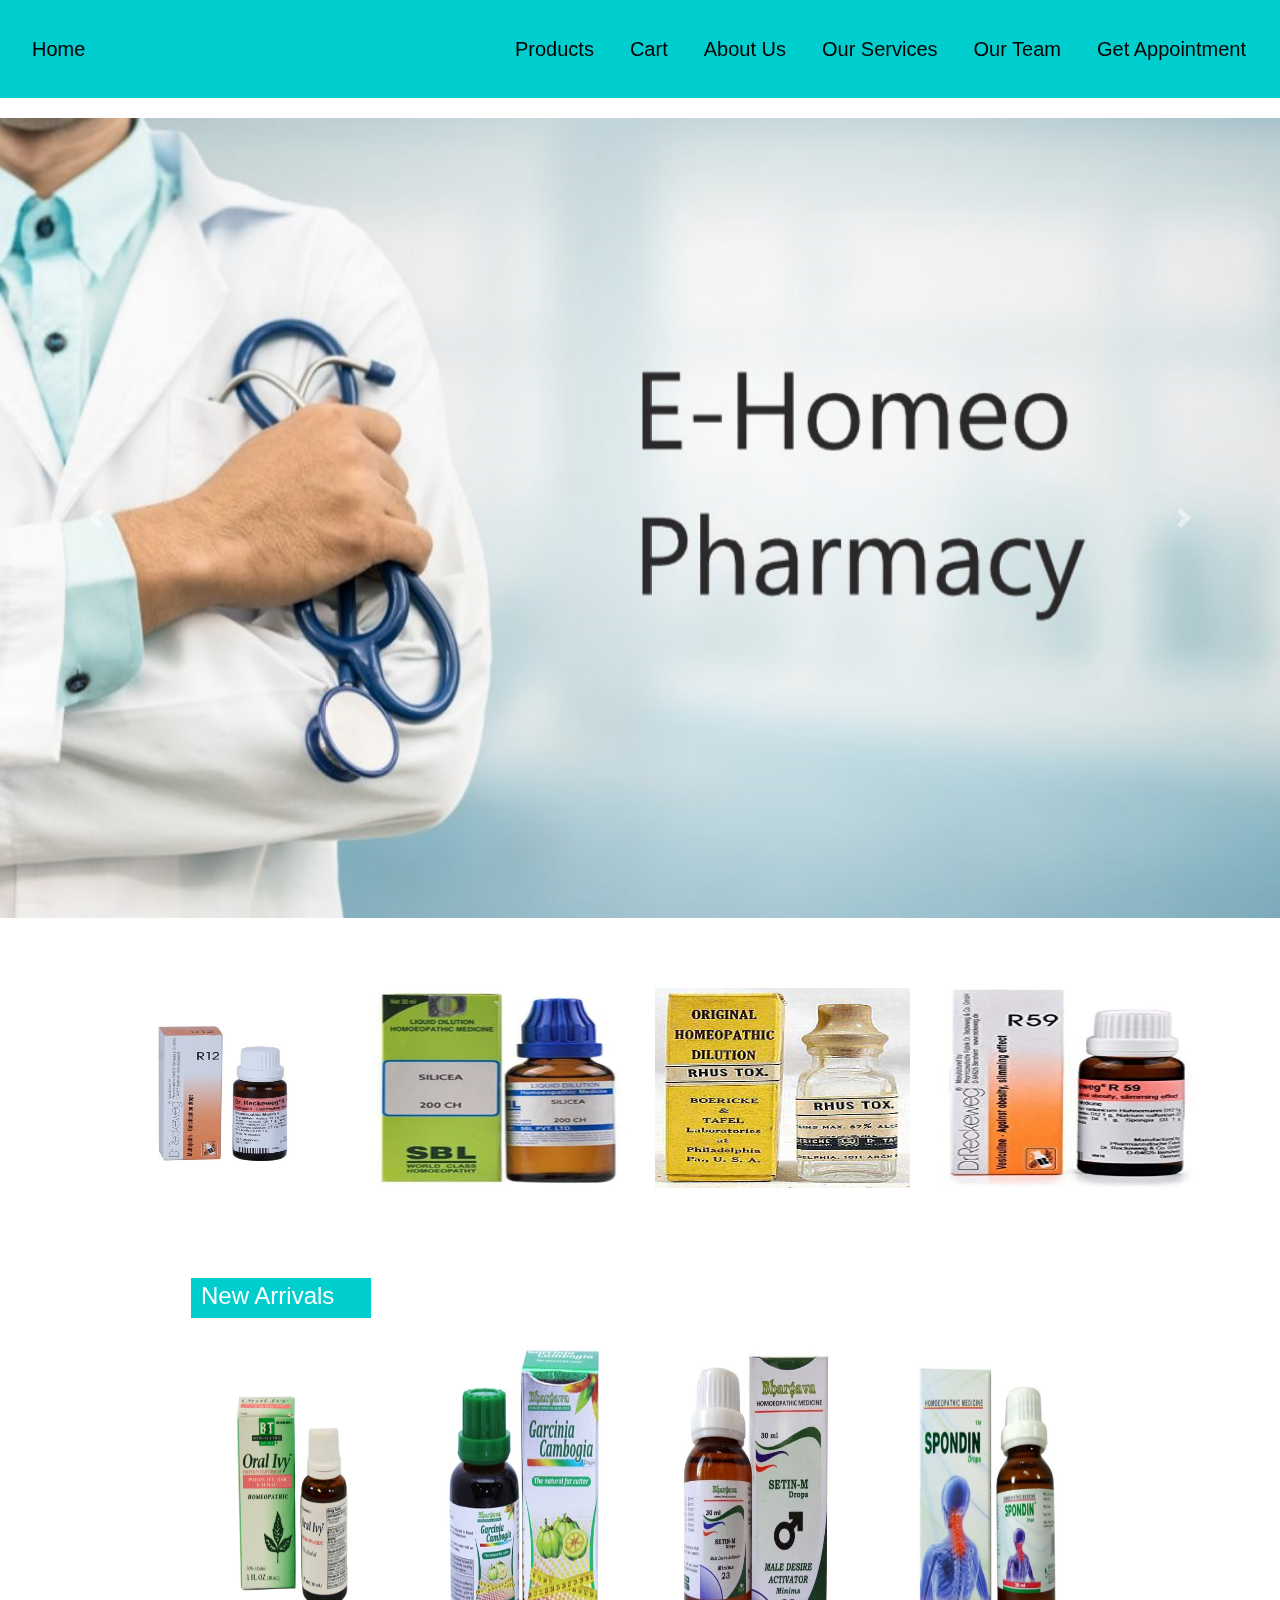
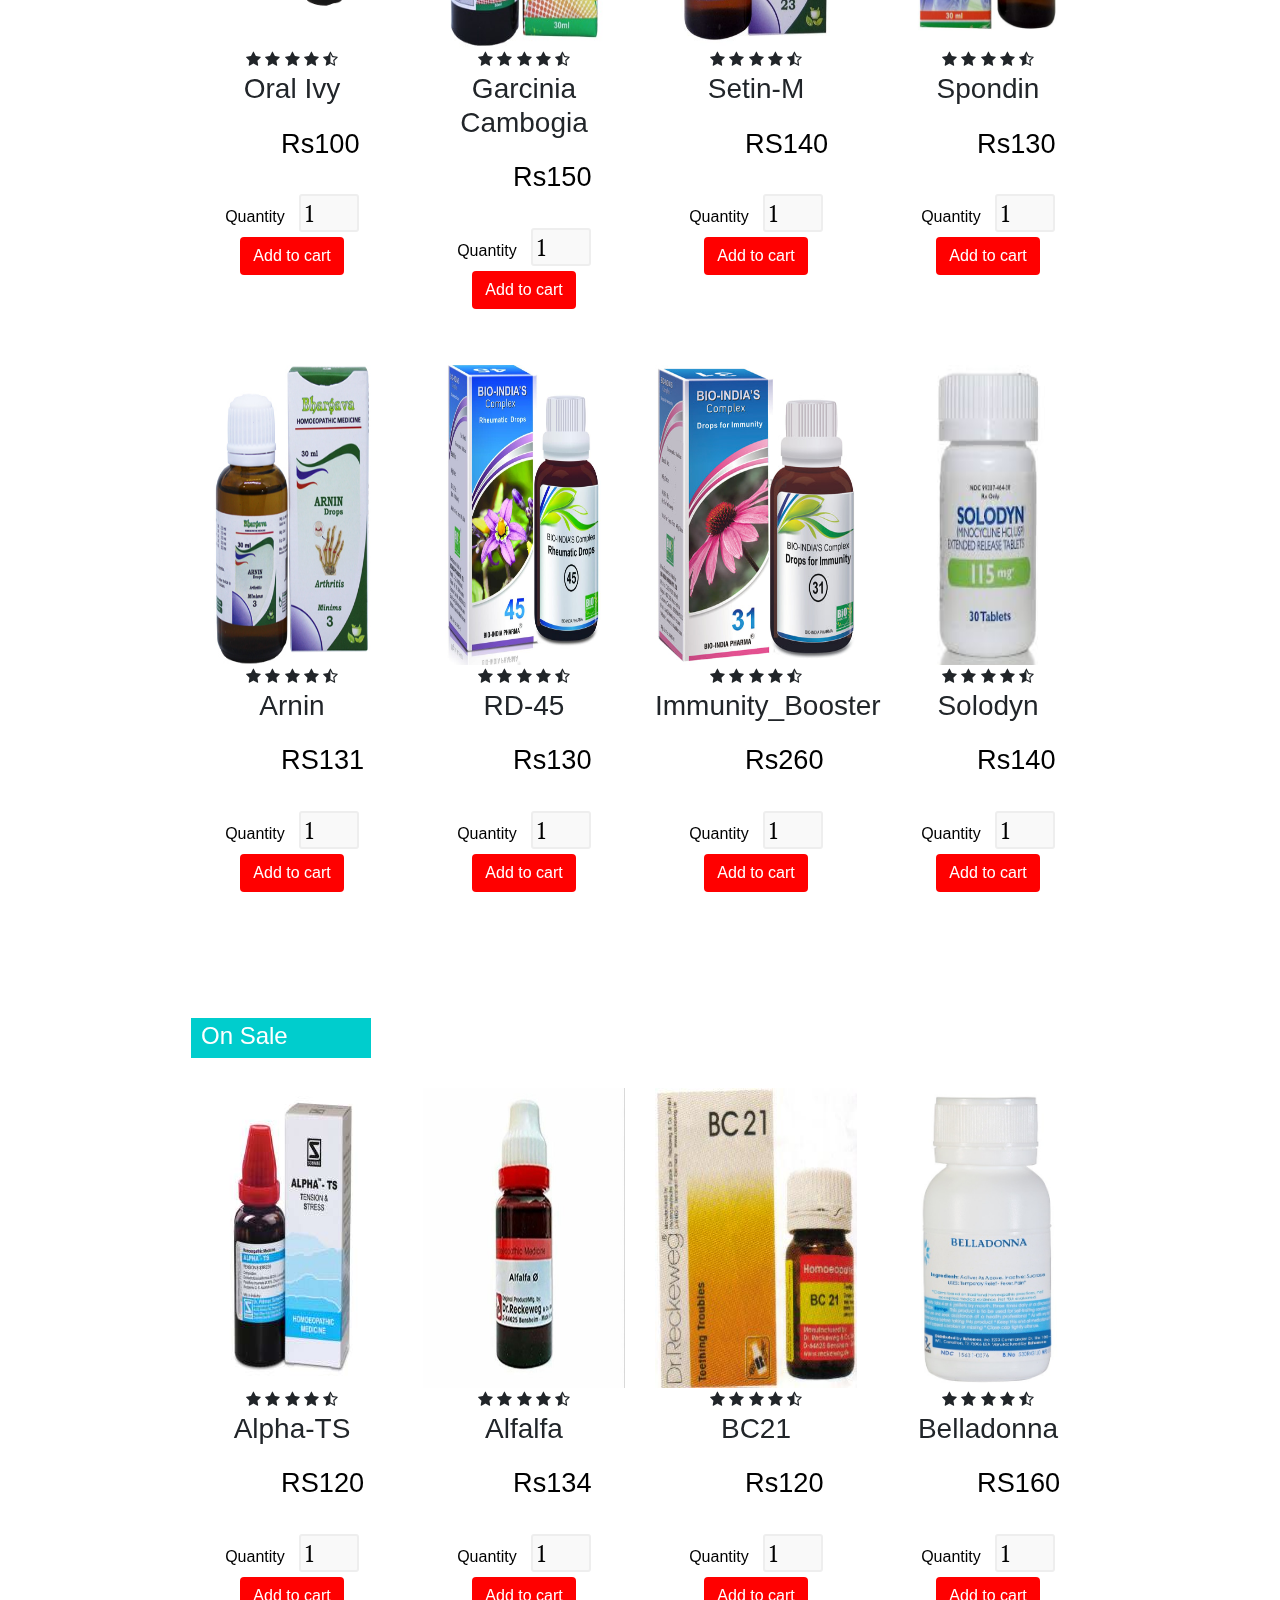
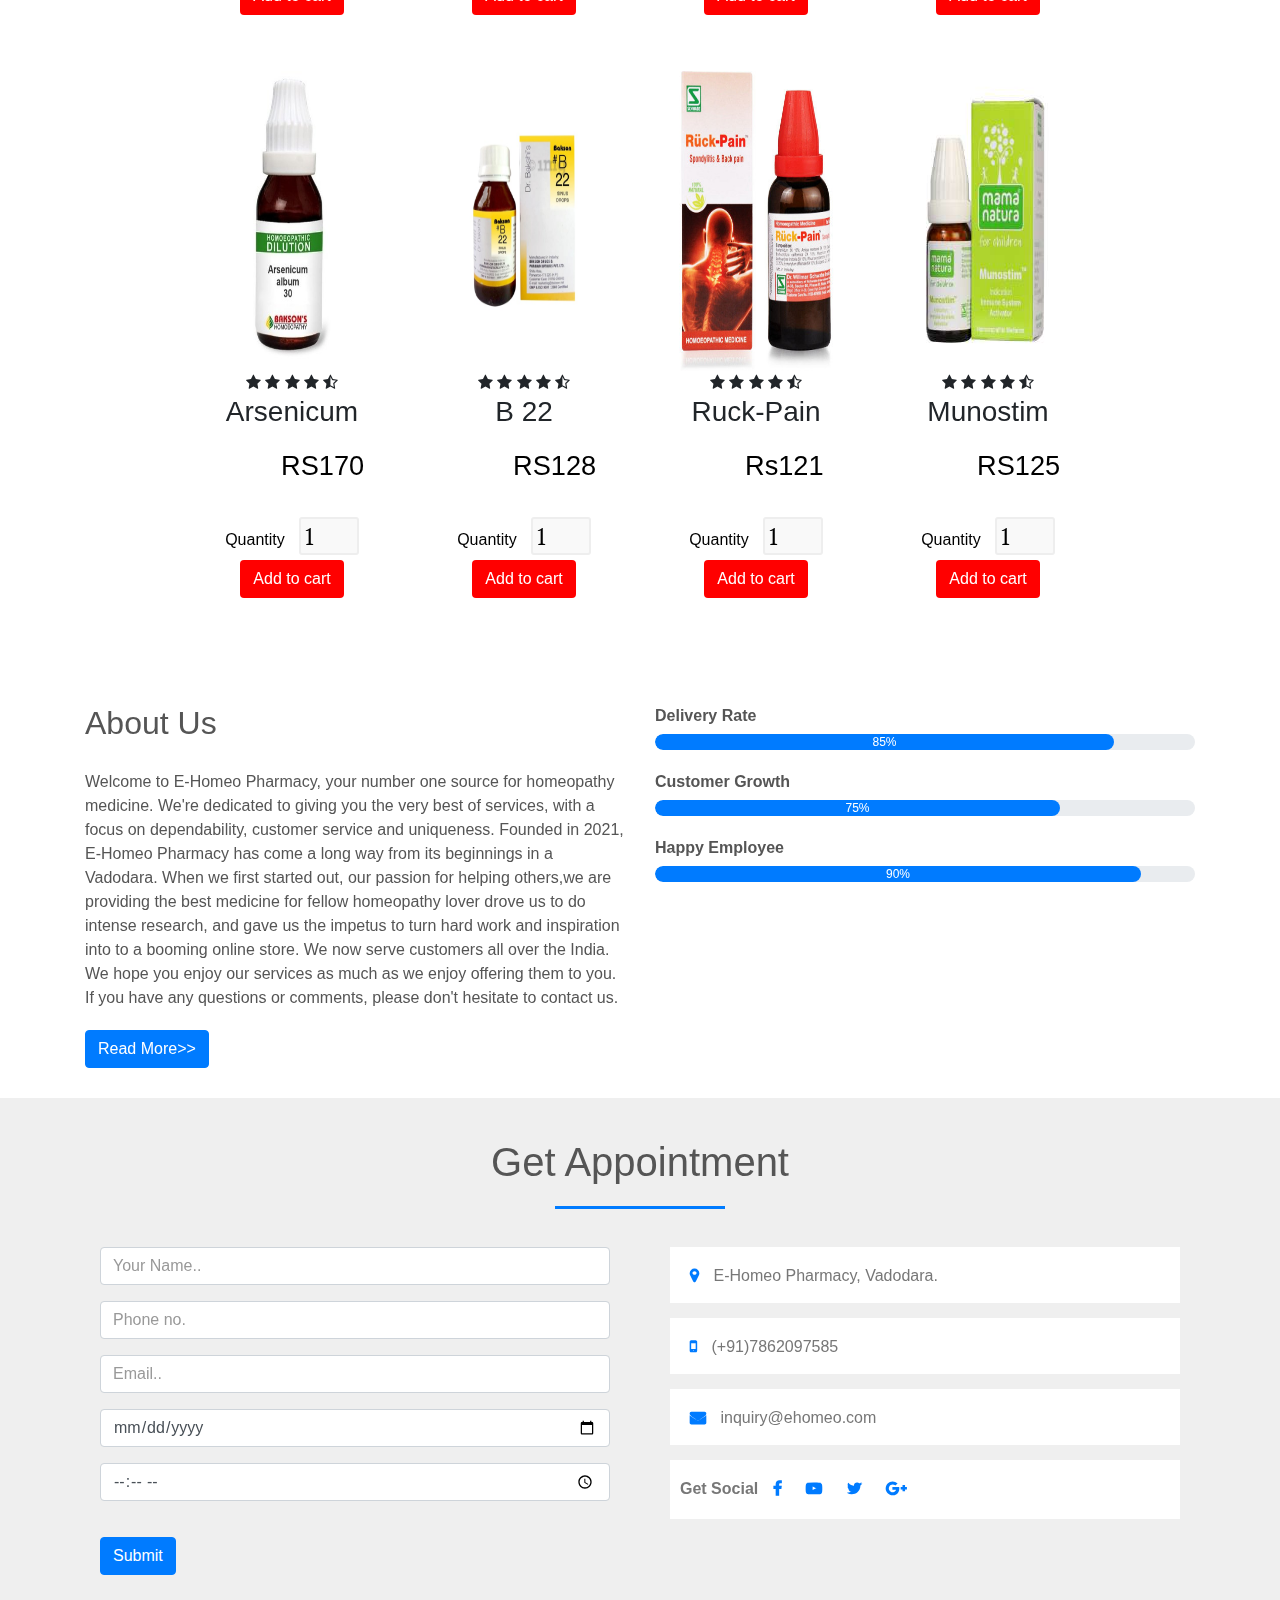
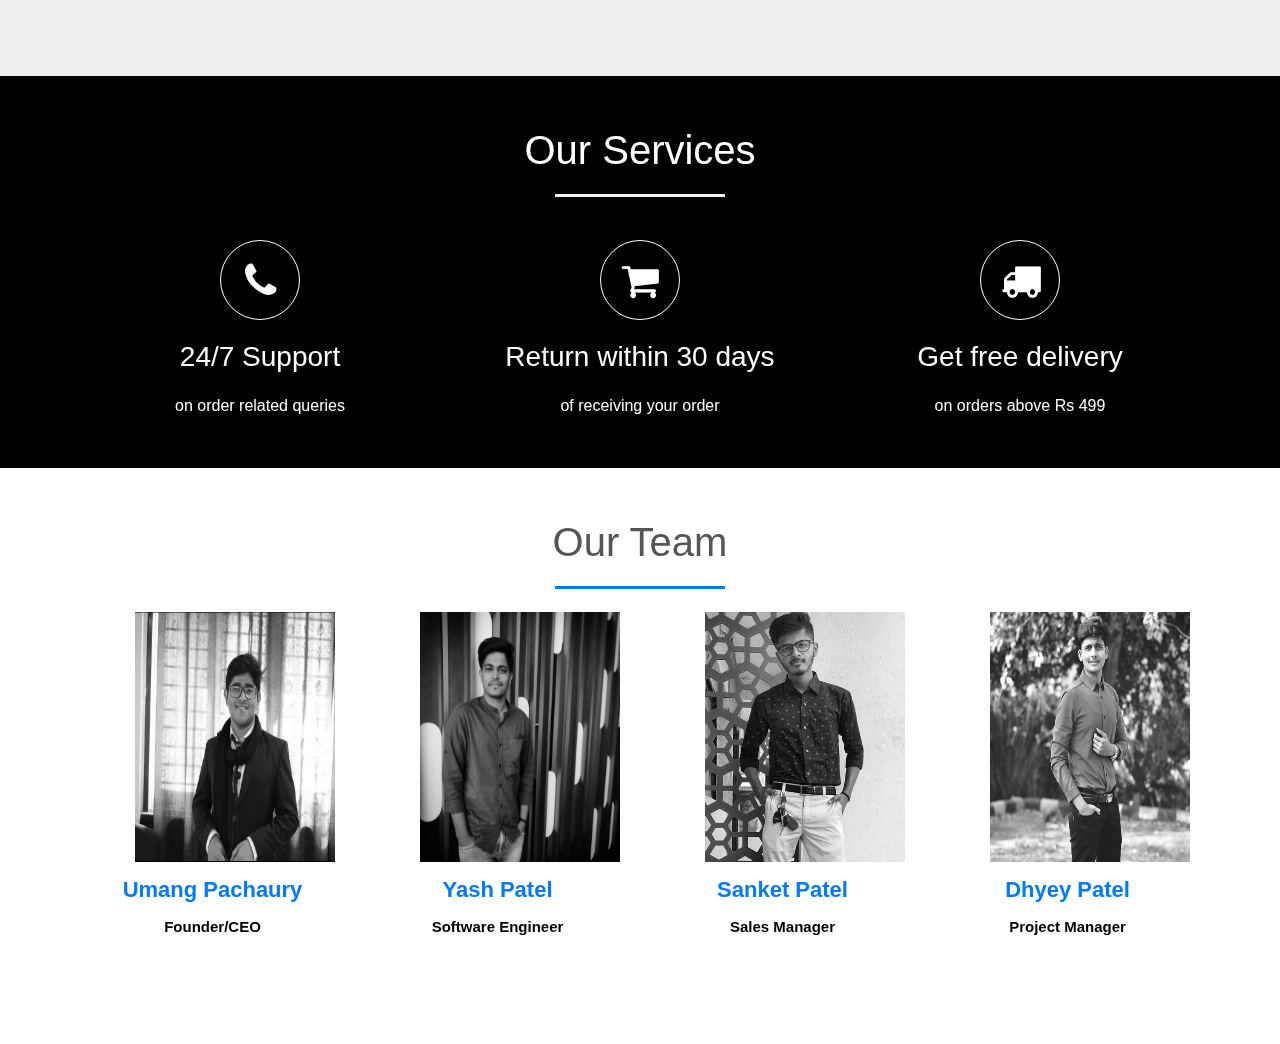
<file: hack/index.html>
<html>
<head>
<title>Online Store</title>
<meta charset="utf-8" />
<meta name="viewpoint" content="width=device-width,initial-scal=1.0">
<meta http-equip="X-UA-compatible" content="ie=edge">
<link rel="stylesheet" href="style.css" media="screen" type="text/css" />
<link rel="stylesheet" href="https://stackpath.bootstrapcdn.com/bootstrap/4.4.1/css/bootstrap.min.css">
<link rel="stylesheet" href="https://stackpath.bootstrapcdn.com/font-awesome/4.7.0/css/font-awesome.min.css">
<script type="text/javascript" src="http://ajax.googleapis.com/ajax/libs/jquery/2.0.3/jquery.min.js"></script>
<script type="text/javascript" src="jquery.store.js"></script>
<script src="https://stackpath.bootstrapcdn.com/bootstrap/4.4.1/js/bootstrap.min.js"></script>
</head>

<body>

<section id="nav-bar">
		<nav class="navbar navbar-expand-lg navbar-light">
  		
  		<button class="navbar-toggler" type="button" data-toggle="collapse" data-target="#navbarNav" aria-controls="navbarNav" aria-expanded="false" aria-label="Toggle navigation">
    			<span class="navbar-toggler-icon"></span>
  		</button>
  		<div class="topnav">
  		<a style="color:black;" class="active" href="#home">Home</a>
		</div> 
  		<div class="collapse navbar-collapse" id="navbarNav">
  		
    		<ul class="navbar-nav ml-auto">
    		 
    		 <li class="nav-item">
        		<a style="color:black;" class="nav-link" href="#featured-categories">Products</a>
      		</li>
      		<li class="nav-item">
        		<a style="color:black;" class="nav-link" href="#masthread">Cart</a>
			
      		</li>
      		
      		
      		<li class="nav-item">
        		<a style="color:black;" class="nav-link" href="#about">About Us</a>
      		</li>
      		
      		<li class="nav-item">
        		<a style="color:black;" class="nav-link" href="#services">Our Services</a>
      		</li>
      		
      		<li class="nav-item">
        		<a style="color:black;" class="nav-link" href="#team" tabindex="-1" aria-disabled="true">Our Team</a>
      		</li>
      		<li class="nav-item">
        		<a style="color:black;" class="nav-link" href="#contact">Get Appointment</a>
      		</li>
      		
      		
    		</ul>
  		</div>
		</nav>


	<div class="slider">
		<div id="carouselExampleInterval" class="carousel slide" data-ride="carousel">
  <div class="carousel-inner">
    <div class="carousel-item active" data-interval="10000">
      <img src="images/home.jpg" class="d-block w-100" alt="..." style="width:auto;height:800px;">
    </div>
    <div class="carousel-item" data-interval="2000">
      <img src="images/home4.jpeg" class="d-block w-100" alt="..." style="width:auto;height:800px;">
    </div>
    <div class="carousel-item">
      <img src="images/home3.webp" class="d-block w-100" alt="..." style="width:auto;height:800px;">
    </div>
  </div>
  <a class="carousel-control-prev" href="#carouselExampleInterval" role="button" data-slide="prev">
    <span class="carousel-control-prev-icon" aria-hidden="true"></span>
    <span class="sr-only">Previous</span>
  </a>
  <a class="carousel-control-next" href="#carouselExampleInterval" role="button" data-slide="next">
    <span class="carousel-control-next-icon" aria-hidden="true"></span>
    <span class="sr-only">Next</span>
  </a>
</div>
	</div>
		




	<!------Featured Categories----->
	<section class="featured-categories">
		<div class="container">
				<div class="row">
				<div class="col-md-3">
				<img src="images/r12.jpg">
				</div>
				<div class="col-md-3">
				<img src="images/r13.jpg">
				</div>
				<div class="col-md-3">
				<img src="images/r16.jpg">
				</div>
				<div class="col-md-3">
				<img src="images/r15.jpg">
				</div>
				
			
			</div>
		
		</div>
	</section>
	
	
<section class="new-arrivals">
<div id="site">
	<div class="container">
		<div class="title-box">
		<h2>New Arrivals</h2>
		</div>
		<div class="row">
			<div class="col-md-3">
			<div class="product-top">
				<img src="images/n1.jpeg">
				<div class="overlay-right">
					<button type="button" class="btn btn-secondary" title="Quick Shop">
					<i class="fa fa-eye"></i>
					</button>
					
					<button type="button" class="btn btn-secondary" title="Add to Wishlist">
					<i class="fa fa-heart-o"></i>
					</button>
					
					<button type="button" class="btn btn-secondary" title="Add to Cart">
					<i class="fa fa-shopping-cart"></i>
					</button>
				</div>
			</div>
			
			
			<div class="product-bottom text-center">
			<i class="fa fa-star"></i>
			<i class="fa fa-star"></i>
			<i class="fa fa-star"></i>
			<i class="fa fa-star"></i>
			<i class="fa fa-star-half-o"></i>
			<h3>Oral Ivy</h3>
			<div class="product-description" data-name="Medicine" data-price="100">
				
				<p class="product-price">Rs100</p>
				<form class="add-to-cart" action="cart.html" method="post">
							<div>
								<label for="qty-2">Quantity</label>
								<input type="text" name="qty-2" id="qty-2" class="qty" value="1" />
							</div>
							<p><input type="submit" value="Add to cart" class="btn" /></p>
						</form>
						
			</div>
			</div>
			</div>

			
			<div class="col-md-3">
			<div class="product-top">
				<img src="images/n2.jpg">
				<div class="overlay-right">
					<button type="button" class="btn btn-secondary" title="Quick Shop">
					<i class="fa fa-eye"></i>
					</button>
					
					<button type="button" class="btn btn-secondary" title="Add to Wishlist">
					<i class="fa fa-heart-o"></i>
					</button>
					
					<button type="button" class="btn btn-secondary" title="Add to Cart">
					<i class="fa fa-shopping-cart"></i>
					</button>
				</div>
			</div>
			
			
			<div class="product-bottom text-center">
			<i class="fa fa-star"></i>
			<i class="fa fa-star"></i>
			<i class="fa fa-star"></i>
			<i class="fa fa-star"></i>
			<i class="fa fa-star-half-o"></i>
			<h3>Garcinia Cambogia</h3>
			<div class="product-description" data-name="Medicine" data-price="150">
				
				<p class="product-price">Rs150</p>
				<form class="add-to-cart" action="cart.html" method="post">
							<div>
								<label for="qty-2">Quantity</label>
								<input type="text" name="qty-2" id="qty-2" class="qty" value="1" />
							</div>
							<p><input type="submit" value="Add to cart" class="btn" /></p>
						</form>
						
			</div>
			</div>
			</div>



			<div class="col-md-3">
			<div class="product-top">
				<img src="images/n3.jpg">
				<div class="overlay-right">
					<button type="button" class="btn btn-secondary" title="Quick Shop">
					<i class="fa fa-eye"></i>
					</button>
					
					<button type="button" class="btn btn-secondary" title="Add to Wishlist">
					<i class="fa fa-heart-o"></i>
					</button>
					
					<button type="button" class="btn btn-secondary" title="Add to Cart">
					<i class="fa fa-shopping-cart"></i>
					</button>
				</div>
			</div>
			
			
			<div class="product-bottom text-center">
			<i class="fa fa-star"></i>
			<i class="fa fa-star"></i>
			<i class="fa fa-star"></i>
			<i class="fa fa-star"></i>
			<i class="fa fa-star-half-o"></i>
			<h3>Setin-M</h3>
			<div class="product-description" data-name="Medicine" data-price="140">
				
				<p class="product-price">RS140</p>
				<form class="add-to-cart" action="cart.html" method="post">
							<div>
								<label for="qty-2">Quantity</label>
								<input type="text" name="qty-2" id="qty-2" class="qty" value="1" />
							</div>
							<p><input type="submit" value="Add to cart" class="btn" /></p>
						</form>
						
			</div>
			</div>
			</div>



			<div class="col-md-3">
			<div class="product-top">
				<img src="images/n4.jpg">
				<div class="overlay-right">
					<button type="button" class="btn btn-secondary" title="Quick Shop">
					<i class="fa fa-eye"></i>
					</button>
					
					<button type="button" class="btn btn-secondary" title="Add to Wishlist">
					<i class="fa fa-heart-o"></i>
					</button>
					
					<button type="button" class="btn btn-secondary" title="Add to Cart">
					<i class="fa fa-shopping-cart"></i>
					</button>
				</div>
			</div>
			
			
			<div class="product-bottom text-center">
			<i class="fa fa-star"></i>
			<i class="fa fa-star"></i>
			<i class="fa fa-star"></i>
			<i class="fa fa-star"></i>
			<i class="fa fa-star-half-o"></i>
			<h3>Spondin</h3>
			<div class="product-description" data-name="Medicine" data-price="130">
				
				<p class="product-price">Rs130</p>
				<form class="add-to-cart" action="cart.html" method="post">
							<div>
								<label for="qty-2">Quantity</label>
								<input type="text" name="qty-2" id="qty-2" class="qty" value="1" />
							</div>
							<p><input type="submit" value="Add to cart" class="btn" /></p>
						</form>
						
			</div>
			</div>
			</div>			

		</div>



	<div class="row">
			<div class="col-md-3">
			<div class="product-top">
				<img src="images/n5.jpg">
				<div class="overlay-right">
					<button type="button" class="btn btn-secondary" title="Quick Shop">
					<i class="fa fa-eye"></i>
					</button>
					
					<button type="button" class="btn btn-secondary" title="Add to Wishlist">
					<i class="fa fa-heart-o"></i>
					</button>
					
					<button type="button" class="btn btn-secondary" title="Add to Cart">
					<i class="fa fa-shopping-cart"></i>
					</button>
				</div>
			</div>
			
			
			<div class="product-bottom text-center">
			<i class="fa fa-star"></i>
			<i class="fa fa-star"></i>
			<i class="fa fa-star"></i>
			<i class="fa fa-star"></i>
			<i class="fa fa-star-half-o"></i>
			<h3>Arnin</h3>
			<div class="product-description" data-name="Medicine" data-price="131">
				
				<p class="product-price">RS131</p>
				<form class="add-to-cart" action="cart.html" method="post">
							<div>
								<label for="qty-2">Quantity</label>
								<input type="text" name="qty-2" id="qty-2" class="qty" value="1" />
							</div>
							<p><input type="submit" value="Add to cart" class="btn" /></p>
						</form>
						
			</div>
			</div>
			</div>

			
			<div class="col-md-3">
			<div class="product-top">
				<img src="images/n6.jpg">
				<div class="overlay-right">
					<button type="button" class="btn btn-secondary" title="Quick Shop">
					<i class="fa fa-eye"></i>
					</button>
					
					<button type="button" class="btn btn-secondary" title="Add to Wishlist">
					<i class="fa fa-heart-o"></i>
					</button>
					
					<button type="button" class="btn btn-secondary" title="Add to Cart">
					<i class="fa fa-shopping-cart"></i>
					</button>
				</div>
			</div>
			
			
			<div class="product-bottom text-center">
			<i class="fa fa-star"></i>
			<i class="fa fa-star"></i>
			<i class="fa fa-star"></i>
			<i class="fa fa-star"></i>
			<i class="fa fa-star-half-o"></i>
			<h3>RD-45</h3>
			<div class="product-description" data-name="Medicine" data-price="130">
				
				<p class="product-price">Rs130</p>
				<form class="add-to-cart" action="cart.html" method="post">
							<div>
								<label for="qty-2">Quantity</label>
								<input type="text" name="qty-2" id="qty-2" class="qty" value="1" />
							</div>
							<p><input type="submit" value="Add to cart" class="btn" /></p>
						</form>
						
			</div>
			</div>
			</div>



			<div class="col-md-3">
			<div class="product-top">
				<img src="images/n7.jfif">
				<div class="overlay-right">
					<button type="button" class="btn btn-secondary" title="Quick Shop">
					<i class="fa fa-eye"></i>
					</button>
					
					<button type="button" class="btn btn-secondary" title="Add to Wishlist">
					<i class="fa fa-heart-o"></i>
					</button>
					
					<button type="button" class="btn btn-secondary" title="Add to Cart">
					<i class="fa fa-shopping-cart"></i>
					</button>
				</div>
			</div>
			
			
			<div class="product-bottom text-center">
			<i class="fa fa-star"></i>
			<i class="fa fa-star"></i>
			<i class="fa fa-star"></i>
			<i class="fa fa-star"></i>
			<i class="fa fa-star-half-o"></i>
			<h3>Immunity_Booster</h3>
			<div class="product-description" data-name="Medicine" data-price="260">
				
				<p class="product-price">Rs260</p>
				<form class="add-to-cart" action="cart.html" method="post">
							<div>
								<label for="qty-2">Quantity</label>
								<input type="text" name="qty-2" id="qty-2" class="qty" value="1" />
							</div>
							<p><input type="submit" value="Add to cart" class="btn" /></p>
						</form>
						
			</div>
			</div>
			</div>



			<div class="col-md-3">
			<div class="product-top">
				<img src="images/n8.jfif">
				<div class="overlay-right">
					<button type="button" class="btn btn-secondary" title="Quick Shop">
					<i class="fa fa-eye"></i>
					</button>
					
					<button type="button" class="btn btn-secondary" title="Add to Wishlist">
					<i class="fa fa-heart-o"></i>
					</button>
					
					<button type="button" class="btn btn-secondary" title="Add to Cart">
					<i class="fa fa-shopping-cart"></i>
					</button>
				</div>
			</div>
			
			
			<div class="product-bottom text-center">
			<i class="fa fa-star"></i>
			<i class="fa fa-star"></i>
			<i class="fa fa-star"></i>
			<i class="fa fa-star"></i>
			<i class="fa fa-star-half-o"></i>
			<h3>Solodyn</h3>
			<div class="product-description" data-name="Medicine" data-price="140">
				
				<p class="product-price">Rs140</p>
				<form class="add-to-cart" action="cart.html" method="post">
							<div>
								<label for="qty-2">Quantity</label>
								<input type="text" name="qty-2" id="qty-2" class="qty" value="1" />
							</div>
							<p><input type="submit" value="Add to cart" class="btn" /></p>
						</form>
						
			</div>
			</div>
			</div>	
		</div>






	</div>
</div>
</section>
	
	
<section class="on-sale">
<div id="site">
	<div class="container">
		<div class="title-box">
		<h2>On Sale</h2>
		</div>
		<div class="row">
			<div class="col-md-3">
			<div class="product-top">
				<img src="images/s1.jpg">
				<div class="overlay-right">
					<button type="button" class="btn btn-secondary" title="Quick Shop">
					<i class="fa fa-eye"></i>
					</button>
					
					<button type="button" class="btn btn-secondary" title="Add to Wishlist">
					<i class="fa fa-heart-o"></i>
					</button>
					
					<button type="button" class="btn btn-secondary" title="Add to Cart">
					<i class="fa fa-shopping-cart"></i>
					</button>
				</div>
			</div>
			
			
			<div class="product-bottom text-center">
			<i class="fa fa-star"></i>
			<i class="fa fa-star"></i>
			<i class="fa fa-star"></i>
			<i class="fa fa-star"></i>
			<i class="fa fa-star-half-o"></i>
			<h3>Alpha-TS</h3>
			<div class="product-description" data-name="Medicine" data-price="120">
				
				<p class="product-price">RS120</p>
				<form class="add-to-cart" action="cart.html" method="post">
							<div>
								<label for="qty-2">Quantity</label>
								<input type="text" name="qty-2" id="qty-2" class="qty" value="1" />
							</div>
							<p><input type="submit" value="Add to cart" class="btn" /></p>
						</form>
						
			</div>
			</div>
			</div>

			
			<div class="col-md-3">
			<div class="product-top">
				<img src="images/s2.jpeg">
				<div class="overlay-right">
					<button type="button" class="btn btn-secondary" title="Quick Shop">
					<i class="fa fa-eye"></i>
					</button>
					
					<button type="button" class="btn btn-secondary" title="Add to Wishlist">
					<i class="fa fa-heart-o"></i>
					</button>
					
					<button type="button" class="btn btn-secondary" title="Add to Cart">
					<i class="fa fa-shopping-cart"></i>
					</button>
				</div>
			</div>
			
			
			<div class="product-bottom text-center">
			<i class="fa fa-star"></i>
			<i class="fa fa-star"></i>
			<i class="fa fa-star"></i>
			<i class="fa fa-star"></i>
			<i class="fa fa-star-half-o"></i>
			<h3>Alfalfa</h3>
			
			<div class="product-description" data-name="Medicine" data-price="134">
				
				<p class="product-price">Rs134</p>
				<form class="add-to-cart" action="cart.html" method="post">
							<div>
								<label for="qty-2">Quantity</label>
								<input type="text" name="qty-2" id="qty-2" class="qty" value="1" />
							</div>
							<p><input type="submit" value="Add to cart" class="btn" /></p>
						</form>
						
			</div>
			</div>
			</div>



			<div class="col-md-3">
			<div class="product-top">
				<img src="images/s3.png">
				<div class="overlay-right">
					<button type="button" class="btn btn-secondary" title="Quick Shop">
					<i class="fa fa-eye"></i>
					</button>
					
					<button type="button" class="btn btn-secondary" title="Add to Wishlist">
					<i class="fa fa-heart-o"></i>
					</button>
					
					<button type="button" class="btn btn-secondary" title="Add to Cart">
					<i class="fa fa-shopping-cart"></i>
					</button>
				</div>
			</div>
			
			
			<div class="product-bottom text-center">
			<i class="fa fa-star"></i>
			<i class="fa fa-star"></i>
			<i class="fa fa-star"></i>
			<i class="fa fa-star"></i>
			<i class="fa fa-star-half-o"></i>
			<h3>BC21</h3>
			<div class="product-description" data-name="Medicine" data-price="120">
				
				<p class="product-price">Rs120</p>
				<form class="add-to-cart" action="cart.html" method="post">
							<div>
								<label for="qty-2">Quantity</label>
								<input type="text" name="qty-2" id="qty-2" class="qty" value="1" />
							</div>
							<p><input type="submit" value="Add to cart" class="btn" /></p>
						</form>
						
			</div>
			</div>
			</div>



			<div class="col-md-3">
			<div class="product-top">
				<img src="images/s4.jpg">
				<div class="overlay-right">
					<button type="button" class="btn btn-secondary" title="Quick Shop">
					<i class="fa fa-eye"></i>
					</button>
					
					<button type="button" class="btn btn-secondary" title="Add to Wishlist">
					<i class="fa fa-heart-o"></i>
					</button>
					
					<button type="button" class="btn btn-secondary" title="Add to Cart">
					<i class="fa fa-shopping-cart"></i>
					</button>
				</div>
			</div>
			
			
			<div class="product-bottom text-center">
			<i class="fa fa-star"></i>
			<i class="fa fa-star"></i>
			<i class="fa fa-star"></i>
			<i class="fa fa-star"></i>
			<i class="fa fa-star-half-o"></i>
			<h3>Belladonna</h3>
			<div class="product-description" data-name="Medicine" data-price="160">
				
				<p class="product-price">RS160</p>
				<form class="add-to-cart" action="cart.html" method="post">
							<div>
								<label for="qty-2">Quantity</label>
								<input type="text" name="qty-2" id="qty-2" class="qty" value="1" />
							</div>
							<p><input type="submit" value="Add to cart" class="btn" /></p>
						</form>
						
			</div>
			</div>
			</div>			

		</div>



	<div class="row">
			<div class="col-md-3">
			<div class="product-top">
				<img src="images/s5.jpg">
				<div class="overlay-right">
					<button type="button" class="btn btn-secondary" title="Quick Shop">
					<i class="fa fa-eye"></i>
					</button>
					
					<button type="button" class="btn btn-secondary" title="Add to Wishlist">
					<i class="fa fa-heart-o"></i>
					</button>
					
					
				</div>
			</div>
			
			
			<div class="product-bottom text-center">
			<i class="fa fa-star"></i>
			<i class="fa fa-star"></i>
			<i class="fa fa-star"></i>
			<i class="fa fa-star"></i>
			<i class="fa fa-star-half-o"></i>
			<h3>Arsenicum</h3>
			<div class="product-description" data-name="Medicine" data-price="170">
				
				<p class="product-price">RS170</p>
				<form class="add-to-cart" action="cart.html" method="post">
							<div>
								<label for="qty-2">Quantity</label>
								<input type="text" name="qty-2" id="qty-2" class="qty" value="1" />
							</div>
							<p><input type="submit" value="Add to cart" class="btn" /></p>
						</form>
						
			</div>
			</div>
			</div>

			
			<div class="col-md-3">
			<div class="product-top">
				<img src="images/s6.jpg">
				<div class="overlay-right">
					<button type="button" class="btn btn-secondary" title="Quick Shop">
					<i class="fa fa-eye"></i>
					</button>
					
					<button type="button" class="btn btn-secondary" title="Add to Wishlist">
					<i class="fa fa-heart-o"></i>
					</button>
					
					<button type="button" class="btn btn-secondary" title="Add to Cart">
					<i class="fa fa-shopping-cart"></i>
					</button>
				</div>
			</div>
			
			
			<div class="product-bottom text-center">
			<i class="fa fa-star"></i>
			<i class="fa fa-star"></i>
			<i class="fa fa-star"></i>
			<i class="fa fa-star"></i>
			<i class="fa fa-star-half-o"></i>
			<h3>B 22</h3>
			<div class="product-description" data-name="Medicine" data-price="128">
				
				<p class="product-price">RS128</p>
				<form class="add-to-cart" action="cart.html" method="post">
							<div>
								<label for="qty-2">Quantity</label>
								<input type="text" name="qty-2" id="qty-2" class="qty" value="1" />
							</div>
							<p><input type="submit" value="Add to cart" class="btn" /></p>
						</form>
						
			</div>
			</div>
			</div>



			<div class="col-md-3">
			<div class="product-top">
				<img src="images/s8.jpg">
				<div class="overlay-right">
					<button type="button" class="btn btn-secondary" title="Quick Shop">
					<i class="fa fa-eye"></i>
					</button>
					
					<button type="button" class="btn btn-secondary" title="Add to Wishlist">
					<i class="fa fa-heart-o"></i>
					</button>
					
					<button type="button" class="btn btn-secondary" title="Add to Cart">
					<i class="fa fa-shopping-cart"></i>
					</button>
				</div>
			</div>
			
			
			<div class="product-bottom text-center">
			<i class="fa fa-star"></i>
			<i class="fa fa-star"></i>
			<i class="fa fa-star"></i>
			<i class="fa fa-star"></i>
			<i class="fa fa-star-half-o"></i>
			<h3>Ruck-Pain</h3>
			<div class="product-description" data-name="Medicine" data-price="121">
				
				<p class="product-price">Rs121</p>
				<form class="add-to-cart" action="cart.html" method="post">
							<div>
								<label for="qty-2">Quantity</label>
								<input type="text" name="qty-2" id="qty-2" class="qty" value="1" />
							</div>
							<p><input type="submit" value="Add to cart" class="btn" /></p>
						</form>
						
			</div>
			</div>
			</div>



			<div class="col-md-3">
			<div class="product-top">
				<img src="images/s7.jpg">
				<div class="overlay-right">
					<button type="button" class="btn btn-secondary" title="Quick Shop">
					<i class="fa fa-eye"></i>
					</button>
					
					<button type="button" class="btn btn-secondary" title="Add to Wishlist">
					<i class="fa fa-heart-o"></i>
					</button>
					
					<button type="button" class="btn btn-secondary" title="Add to Cart">
					<i class="fa fa-shopping-cart"></i>
					</button>
				</div>
			</div>
			
			
			<div class="product-bottom text-center">
			<i class="fa fa-star"></i>
			<i class="fa fa-star"></i>
			<i class="fa fa-star"></i>
			<i class="fa fa-star"></i>
			<i class="fa fa-star-half-o"></i>
			<h3>Munostim</h3>
			
			<div class="product-description" data-name="Medicine" data-price="125">
				
				<p class="product-price">RS125</p>
				<form class="add-to-cart" action="cart.html" method="post">
							<div>
								<label for="qty-2">Quantity</label>
								<input type="text" name="qty-2" id="qty-2" class="qty" value="1" />
							</div>
							<p><input type="submit" value="Add to cart" class="btn" /></p>
						</form>
						
			</div>
			</div>
			</div>	
		</div>






	</div>
</div>
</section>
	
	

	
	










<!------About Section------->	
	<section id="about">
	<div class="container">
		<div class="row">
			<div class="col-md-6">
			<h2>About Us</h2>
				<div class="about-content">
				Welcome to E-Homeo Pharmacy, your number one source for homeopathy medicine. We're dedicated to giving you the very best of services, with a focus on dependability, customer service and uniqueness.

Founded in 2021, E-Homeo Pharmacy has come a long way from its beginnings in a Vadodara. When we first started out, our passion for helping others,we are providing the best medicine for fellow homeopathy lover drove us to do intense research, and gave us the impetus to turn hard work and inspiration into to a booming online store. We now serve customers all over the India.
We hope you enjoy our services as much as we enjoy offering them to you. If you have any questions or comments, please don't hesitate to contact us.


				</div>
			<button type="button" class="btn btn-primary">Read More>>
			
			</button>
			
			</div>
			<div class="col-md-6 skills-bar">
			<p>Delivery Rate</p>
			<div class="progress">
			<div class="progress-bar" style="width:85%;">85%</div>
			</div>
			
			<p>Customer Growth</p>
			<div class="progress">
			<div class="progress-bar" style="width:75%;">75%</div>
			</div>
			
			<p>Happy Employee</p>
			<div class="progress">
			<div class="progress-bar" style="width:90%;">90%</div>
			</div>
			
			</div>
		</div>
		
	</div>	

<!------COntact------------>	
<section id="contact">	
	
	<div class="container">
		<h1>Get Appointment</h1>
		<div class="row">
			<div class="col-md-6">
				<form class="contact-form">
				<div class="form-group">
				<input type="text" class="form-control" placeholder="Your Name..">
				</div>
				<div class="form-group">
				<input type="number" class="form-control" placeholder="Phone no.">
				</div>
				<div class="form-group">
				<input type="email" class="form-control" placeholder="Email..">
				</div>
				<div class="form-group">
				<input type="date" class="form-control" rows="4" placeholder="Date">
				</div>
				<div class="form-group">
				<input type="time" class="form-control" rows="4" placeholder="Time">
				</div>
			
				<button type="submit" class="btn btn-primary">Submit</button>
				</form>
			</div>
			<div class="col-md-6 contact-info">
				<div class="follow"><b><i class="fa fa-map-marker"></i>  </b>E-Homeo Pharmacy, Vadodara.</div>
				<div class="follow"><b><i class="fa fa-mobile"></i>  </b>(+91)7862097585</div>
				<div class="follow"><b><i class="fa fa-envelope"></i>  </b>inquiry@ehomeo.com</div>
				
				
				<div class="follow"><label><b>Get Social </b></label>
				<a href="https://www.facebook.com/"><i class="fa fa-facebook"></i></a>
				<a href="https://www.youtube.com/"><i class="fa fa-youtube-play"></i></a>
				<a href="https://twitter.com/login"><i class="fa fa-twitter"></i></a>
				<a href="https://myaccount.google.com/"><i class="fa fa-google-plus"></i></a>
				
				</div>
			</div>
			
		</div>

	</div>
</section>
		
<!------Services Section------->		
	<section id="services">
	
		<div class="container">
			<h1>Our Services</h1>
			<div class="row services" >
				<div class= "col-md-4 text-center">
					<div class="icon">
					<i class="fa fa-phone"></i>
					</div>
					<h3> 24/7 Support</h3>
					<p>on order related queries</p>
				</div>
			
				<div class="col-md-4 text-center">
					<div class="icon">
					<i class="fa fa-shopping-cart"></i>
					</div>
					<h3> Return within 30 days</h3>
					<p>of receiving your order</p>
				</div>
			
				<div class="col-md-4 text-center">
					<div class="icon">
					<i class="fa fa-truck"></i>
					</div>
					<h3>Get free delivery</h3>
					<p>on orders above Rs 499</p>
				</div>
			</div>
		</div>
	
	</section>
	


<!-----Team------->
<section id="team">
	
	<div class="container">
		<h1>Our Team</h1>
		<div class="row">
			<div class="col-md-3 profile-pic text-center">
				<div class="img-box">
				<img src="images/u.png" class="img-responsive">
				<ul>
					<a href="https://www.facebook.com/"><li><i class="fa fa-facebook"></i></li></a>
					<a href="https://twitter.com/login"><li><i class="fa fa-twitter"></i></li></a>
					<a href="https://www.linkedin.com/home"><li><i class="fa fa-linkedin"></i></li></a>
				</ul>
				</div>
				<h2>Umang Pachaury</h2>
				<h3>Founder/CEO</h3>
				
			</div>
			
			<div class="col-md-3 profile-pic text-center">
				<div class="img-box">
				<img src="images/y.JPG" class="img-responsive">
				<ul>
					<a href="https://www.facebook.com/"><li><i class="fa fa-facebook"></i></li></a>
					<a href="https://twitter.com/login"><li><i class="fa fa-twitter"></i></li></a>
					<a href="https://www.linkedin.com/home"><li><i class="fa fa-linkedin"></i></li></a>
				</ul>
				</div>
				<h2>Yash Patel</h2>
				<h3>Software Engineer</h3>
				
			</div>
			
			<div class="col-md-3 profile-pic text-center">
				<div class="img-box">
				<img src="images/sf.png" class="img-responsive">
				<ul>
					<a href="https://www.facebook.com/"><li><i class="fa fa-facebook"></i></li></a>
					<a href="https://twitter.com/login"><li><i class="fa fa-twitter"></i></li></a>
					<a href="https://www.linkedin.com/home"><li><i class="fa fa-linkedin"></i></li></a>
				</ul>
				</div>
				<h2>Sanket Patel</h2>
				<h3>Sales Manager</h3>
				
			</div>
			
			<div class="col-md-3 profile-pic text-center">
				<div class="img-box">
				<img src="images/d.png" class="img-responsive">
				<ul>
					<a href="https://www.facebook.com/"><li><i class="fa fa-facebook"></i></li></a>
					<a href="https://twitter.com/login"><li><i class="fa fa-twitter"></i></li></a>
					<a href="https://www.linkedin.com/home"><li><i class="fa fa-linkedin"></i></li></a>
				</ul>
				</div>
				<h2>Dhyey Patel</h2>
				<h3>Project Manager</h3>
				
			</div>
		</div>	
	</div>
	
</section>





</body>
</html>
</file>
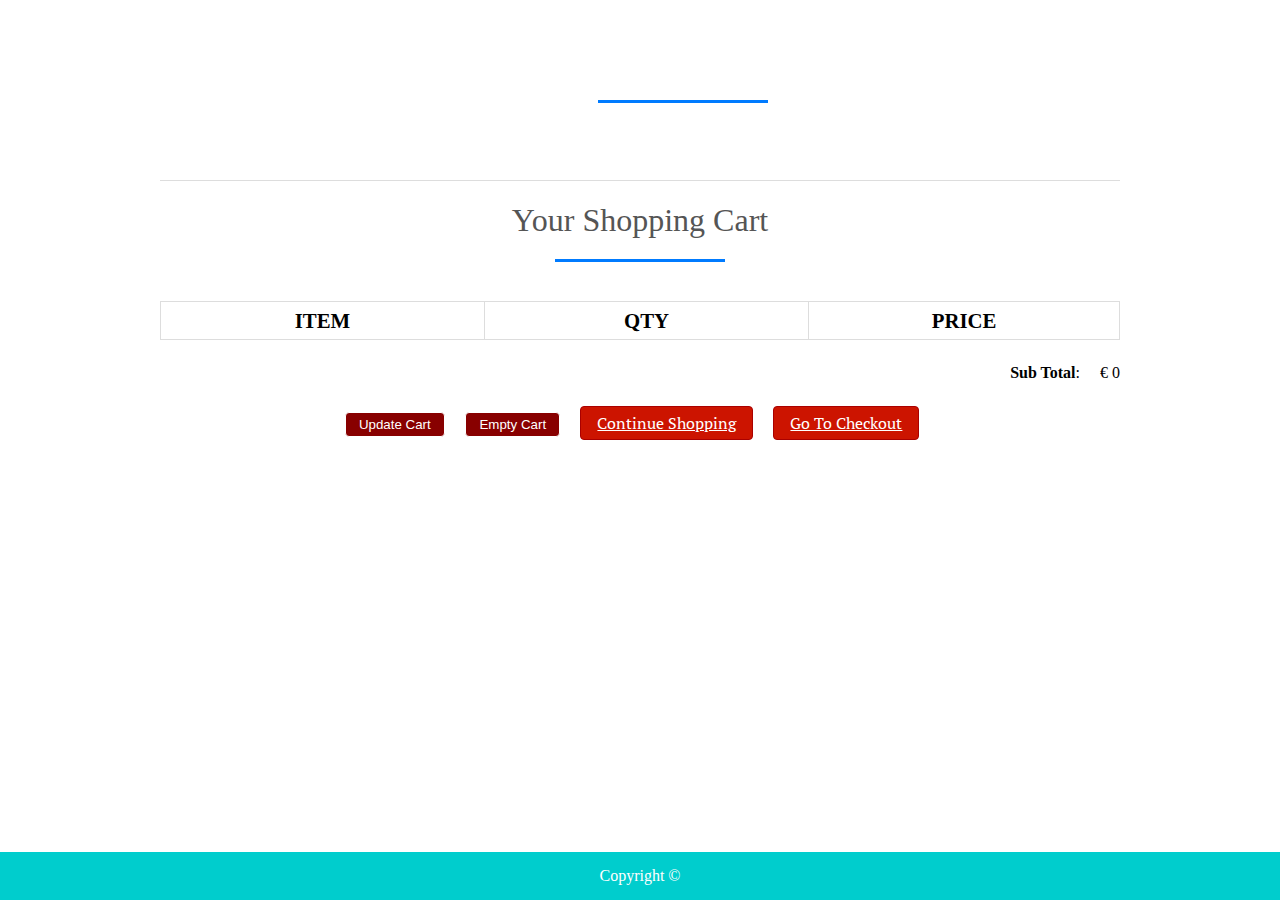
<file: hack/cart.html>
<html>
<head>
<title>Your Shopping Cart</title>
<meta charset="utf-8" />
<link rel="stylesheet" href="style.css" media="screen" type="text/css" />
<script type="text/javascript" src="http://ajax.googleapis.com/ajax/libs/jquery/2.0.3/jquery.min.js"></script>
<script type="text/javascript" src="jquery.store.js"></script>
</head>

<body>

<div id="site">
	<header id="masthead">
		<h1></h1>
	</header>
	<div id="content">
		<h1>Your Shopping Cart</h1>
		<form id="shopping-cart" action="cart.html" method="post">
			<table class="shopping-cart">
			  <thead>
				<tr>
					<th scope="col">Item</th>
					<th scope="col">Qty</th>
					<th scope="col" colspan="2">Price</th>
				</tr>
			  </thead>
			  <tbody>
			  
			  </tbody>
			</table>
			<p id="sub-total">
				<strong>Sub Total</strong>: <span id="stotal"></span>
			</p>
			<ul id="shopping-cart-actions">
				<li>
					<input type="submit" name="update" id="update-cart" class="btn" value="Update Cart" />
				</li>
				<li>
					<input type="submit" name="delete" id="empty-cart" class="btn" value="Empty Cart" />
				</li>
				<li>
					<a href="index.html" class="btn">Continue Shopping</a>
				</li>
				<li>
					<a href="checkout.html" class="btn">Go To Checkout</a>
				</li>
			</ul>
		</form>
	</div>
	
	

</div>

<footer id="site-info">
		Copyright &copy; 
	</footer>

</body>
</html>
</file>
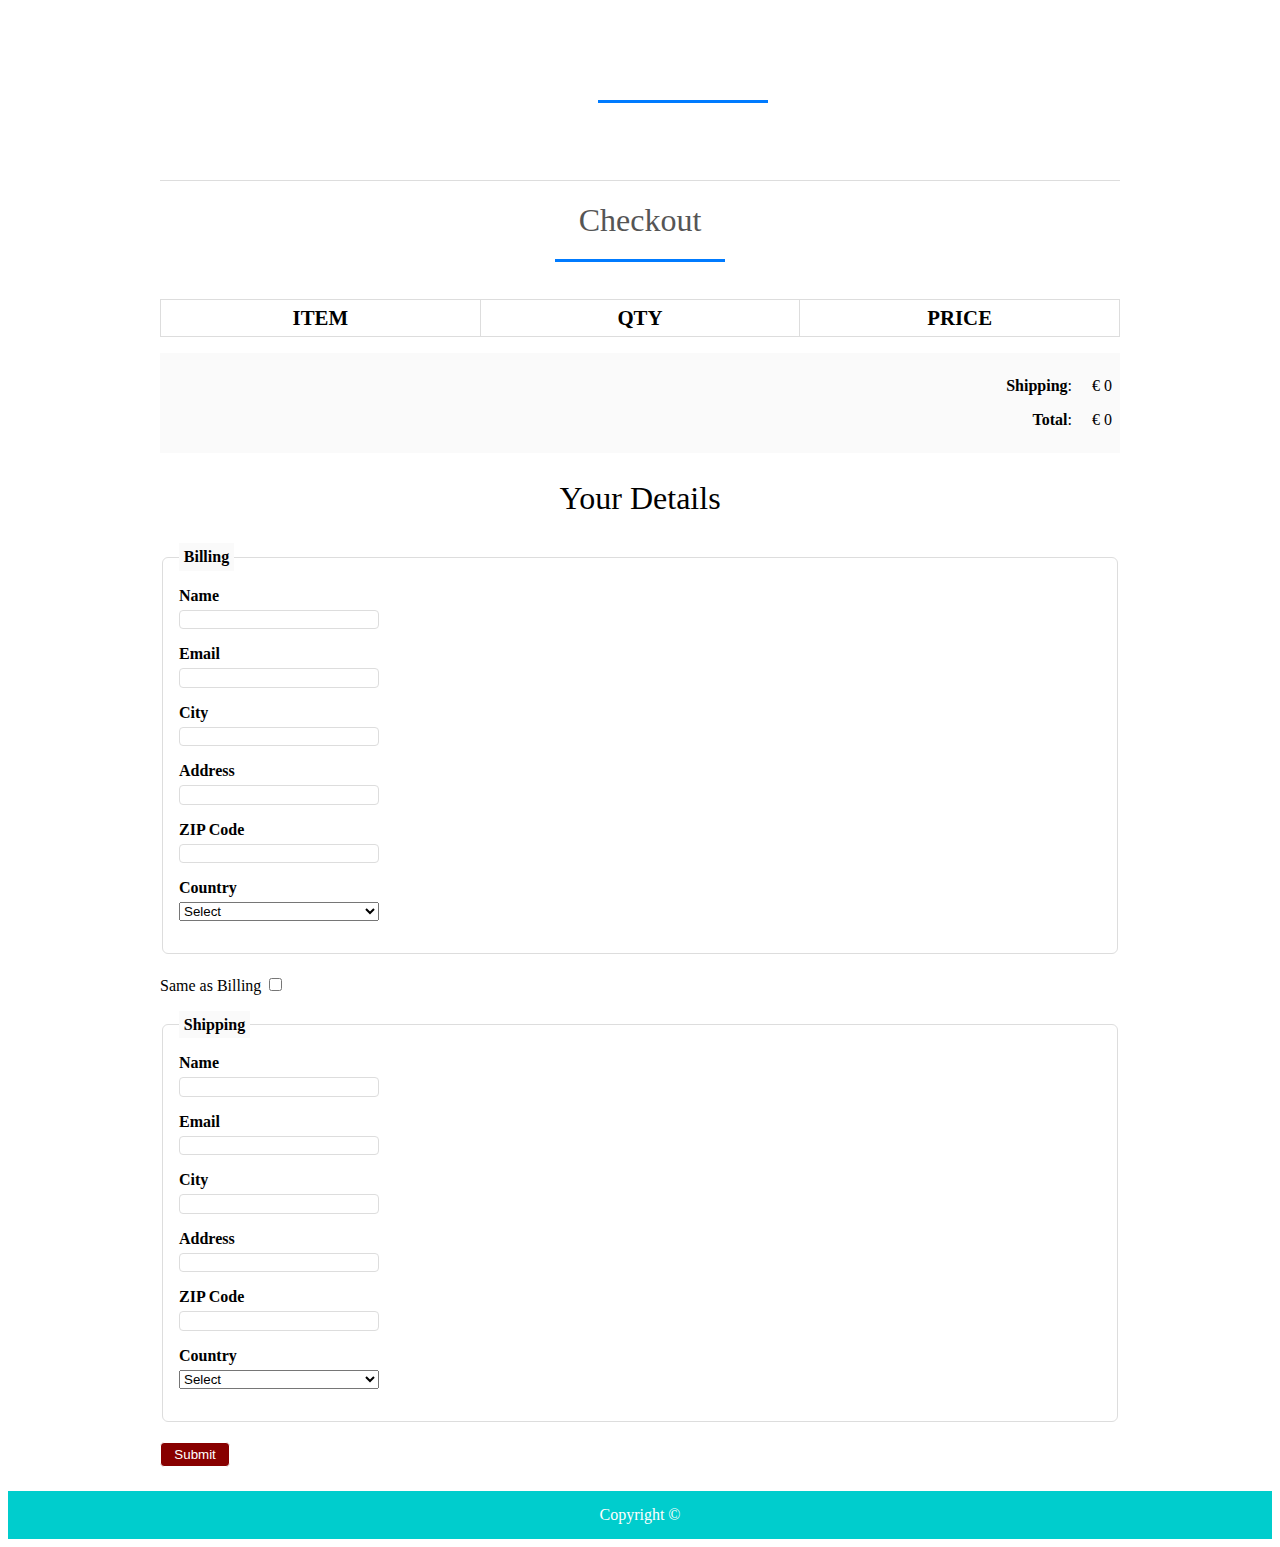
<file: hack/checkout.html>
<html>
<head>
<title>Checkout</title>
<meta charset="utf-8" />
<link rel="stylesheet" href="style.css" media="screen" type="text/css" />
<script type="text/javascript" src="http://ajax.googleapis.com/ajax/libs/jquery/2.0.3/jquery.min.js"></script>
<script type="text/javascript" src="jquery.store.js"></script>
</head>

<body id="checkout-page">

<div id="site">
	<header id="masthead">
		<h1></h1>
	</header>
	<div id="content">
		<h1>Checkout</h1>
			<table id="checkout-cart" class="shopping-cart">
			  <thead>
				<tr>
					<th scope="col">Item</th>
					<th scope="col">Qty</th>
					<th scope="col">Price</th>
				</tr>
			  </thead>
			  <tbody>
			  
			  </tbody>
			</table>
		 <div id="pricing">
			
			<p id="shipping">
				<strong>Shipping</strong>: <span id="sshipping"></span>
			</p>
			
			<p id="sub-total">
				<strong>Total</strong>: <span id="stotal"></span>
			</p>
		 </div>
		 
		 <form action="order.html" method="post" id="checkout-order-form">
		 	<h2>Your Details</h2>
		 	
		 	<fieldset id="fieldset-billing">
		 		<legend>Billing</legend>
		 		<div>
		 			<label for="name">Name</label>
		 			<input type="text" name="name" id="name" data-type="string" data-message="This field cannot be empty" />
		 		</div>
		 		<div>
		 			<label for="email">Email</label>
		 			<input type="text" name="email" id="email" data-type="expression" data-message="Not a valid email address" />
		 		</div>
		 		<div>
		 			<label for="city">City</label>
		 			<input type="text" name="city" id="city" data-type="string" data-message="This field cannot be empty" />
		 		</div>
		 		<div>
		 			<label for="address">Address</label>
		 			<input type="text" name="address" id="address" data-type="string" data-message="This field cannot be empty" />
		 		</div>
		 		<div>
		 			<label for="zip">ZIP Code</label>
		 			<input type="text" name="zip" id="zip" data-type="string" data-message="This field cannot be empty" />
		 		</div>
		 		<div>
		 			<label for="country">Country</label>
		 			<select name="country" id="country" data-type="string" data-message="This field cannot be empty">
		 				<option value="">Select</option>
		 				<option value="De">Denmark</option>
		 				<option value="IN">India</option>
		 			</select>
		 		</div>
		 	</fieldset>
		 	
		 	<div id="shipping-same">Same as Billing <input type="checkbox" id="same-as-billing" value=""/></div>
		 	
		 	<fieldset id="fieldset-shipping">
		 		
		 		<legend>Shipping</legend>
		 		
		 		<div>
		 			<label for="sname">Name</label>
		 			<input type="text" name="sname" id="sname" data-type="string" data-message="This field cannot be empty" />
		 		</div>
		 		<div>
		 			<label for="semail">Email</label>
		 			<input type="text" name="semail" id="semail" data-type="expression" data-message="Not a valid email address" />
		 		</div>
		 		<div>
		 			<label for="scity">City</label>
		 			<input type="text" name="scity" id="scity" data-type="string" data-message="This field cannot be empty" />
		 		</div>
		 		<div>
		 			<label for="saddress">Address</label>
		 			<input type="text" name="saddress" id="saddress" data-type="string" data-message="This field cannot be empty" />
		 		</div>
		 		<div>
		 			<label for="szip">ZIP Code</label>
		 			<input type="text" name="szip" id="szip" data-type="string" data-message="This field cannot be empty" />
		 		</div>
		 		<div>
		 			<label for="scountry">Country</label>
		 			<select name="scountry" id="scountry" data-type="string" data-message="This field cannot be empty">
		 				<option value="">Select</option>
		 				<option value="De">Denmark</option>
		 				<option value="IN">India</option>
		 			</select>
		 		</div>
		 	</fieldset>
		 	
		 	<p><input type="submit" id="submit-order" value="Submit" class="btn" /></p>
		 
		 </form>
	</div>
	
	

</div>

<footer id="site-info">
		Copyright &copy;
	</footer>

</body>
</html>
</file>
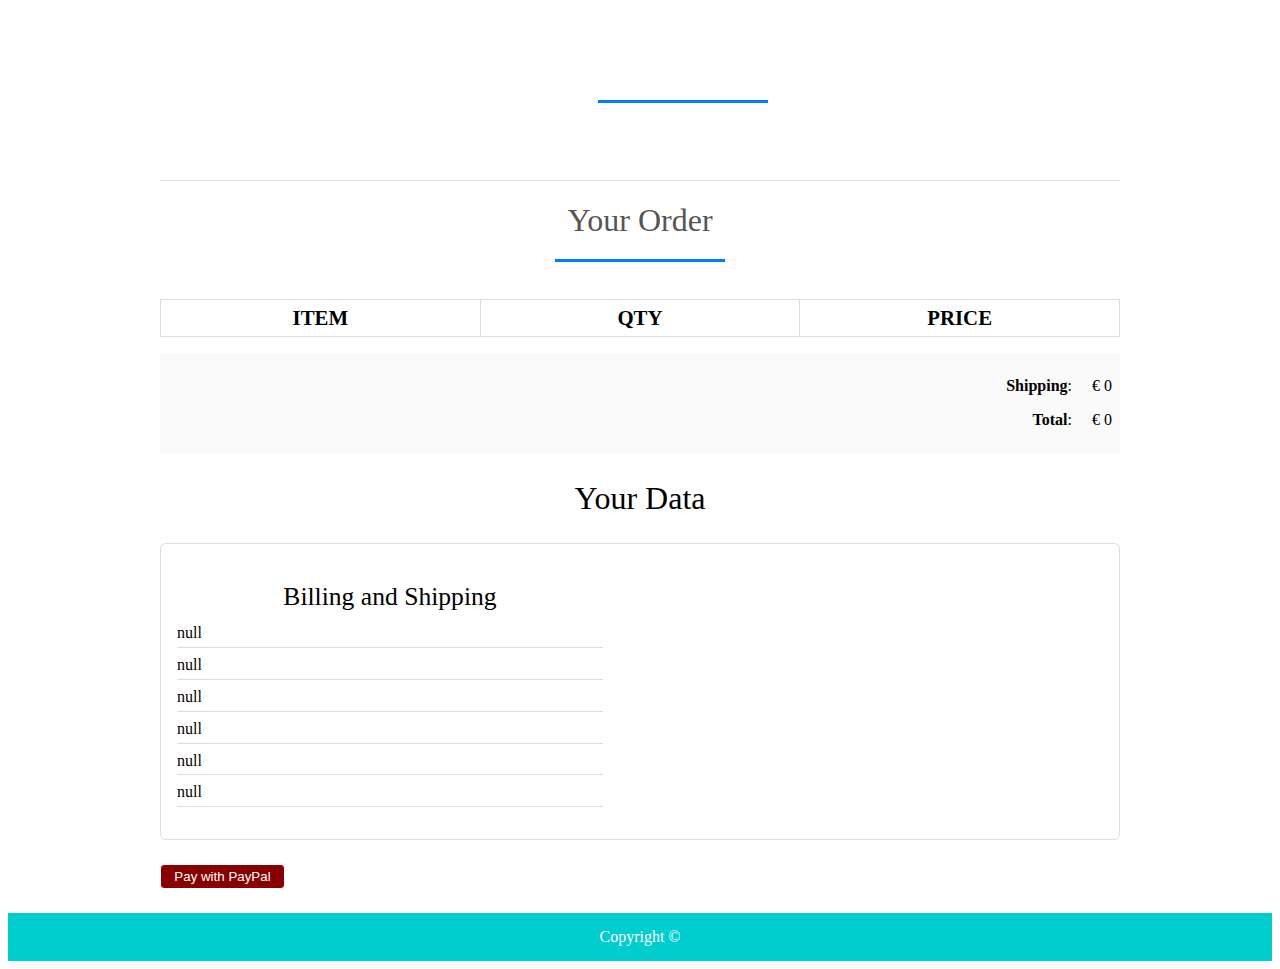
<file: hack/order.html>
<html>
<head>
<title>Your Order</title>
<meta charset="utf-8" />
<link rel="stylesheet" href="style.css" media="screen" type="text/css" />
<script type="text/javascript" src="http://ajax.googleapis.com/ajax/libs/jquery/2.0.3/jquery.min.js"></script>
<script type="text/javascript" src="jquery.store.js"></script>
</head>

<body id="checkout-page">

<div id="site">
	<header id="masthead">
		<h1></h1>
	</header>
	<div id="content">
		<h1>Your Order</h1>
			<table id="checkout-cart" class="shopping-cart">
			  <thead>
				<tr>
					<th scope="col">Item</th>
					<th scope="col">Qty</th>
					<th scope="col">Price</th>
				</tr>
			  </thead>
			  <tbody>
			  
			  </tbody>
			</table>
		 <div id="pricing">
			
			<p id="shipping">
				<strong>Shipping</strong>: <span id="sshipping"></span>
			</p>
			
			<p id="sub-total">
				<strong>Total</strong>: <span id="stotal"></span>
			</p>
		 </div>
		 
		 <div id="user-details">
		 	<h2>Your Data</h2>
		 	<div id="user-details-content"></div>
		 </div>
		 
		 
		 
		 
<form id="paypal-form" action="" method="post">
	<input type="hidden" name="cmd" value="_cart" />
	<input type="hidden" name="upload" value="1" />
	<input type="hidden" name="business" value="" />
        
	<input type="hidden" name="currency_code" value="" />
	<input type="submit" id="paypal-btn" class="btn" value="Pay with PayPal" />
</form>
		 
		 
	</div>
	
	

</div>

<footer id="site-info">
		Copyright &copy; 
	</footer>

</body>
</html>
</file>
<file: hack/style.css>
@import url(http://fonts.googleapis.com/css?family=PT+Serif:400,700,400italic);
$itemGrow: 1.2;
$duration: 250ms;


*{
	margin:0;
	padding: 0;
}

#nav-bar
{
	position:sticky;
	top: 0;
	z-index: 10;
	
	
}

/* Add a black background color to the top navigation bar */
.topnav 
{
  	overflow: hidden;
	
 	
}

/* Style the links inside the navigation bar */
.topnav a 
{
  float: left;
  display: block;
  color: black;
  text-align: center;
  padding: 26px 16px;
  text-decoration: none;
  font-size: 17px;
  
}

/* Change the color of links on hover */
.topnav a:hover {
  background-color: #ddd;
  color: black;
}

/* Style the "active" element to highlight the current page */
.topnav a.active {
  background-color: #00CDCD;
  
}

.navbarNav ul .li
{
	color: white;
	background-color: black;
}

.topnav a 
{
  	background-color: white;
	font-size: 20px;
  
}
.navbar-brand img
{
	height:100px;
	padding-left:0;
	
}

.navbar-nav li
{
	padding: 0 10px;
}

.navbar-nav li a
{
	float: right;
	text-align: left;
	font-size: 20px;
	
	background-color: #00CDCD;
	
  	
	
}


#nav-bar ul li a:hover
{
	color:#007bff!important;
}

.navbar
{
	background-color: #00CDCD;
	margin-bottom: 20px;
	
}

.navbar-toggler
{
	border: none;
	
}

.navbar-link
{
	color:#555!important;
	font-weight:600;
	font-size:16px;
}


#Slider
{
	
	width: auto;
	height: 240px;;
}



/*-----product images------*/
.featured-categories
{
	margin: 50px 0;
	
}

.featured-categories img
{
	width: 100%;
	padding: 20px 0;
	transition: 1s;
	cursor: pointer;
	height: 240px;
}

.featured-categories img:hover
{
	transform: scale(1.1)
}

/*---on sale---*/
.title-box
{
	background: #00CDCD;
	color: #fff;
	width: 180px;
	padding: 4px 10px;
	height: 40px;
	margin-bottom: 30px;
	display: flex;
	margin-top: 70px;
}



.title-box h2
{
	font-size: 24px;	
}
.title-box::after
{
	content: '';
	border-top: 40px #00cdcd;
	border-right: 50px solid transparent;
	position: absolute;
	display: flex;
	margin-top: -4px;
	margin-left: 170px;
}

h1, h2, h3, h4, h5, h6 {
	font-weight: normal;
	font-size: 50%;
}

#site {
	max-width: 960px;
	margin: 0 auto;
	padding: 0 1em;
}



/*-----product-top css-------*/

.product-top img
{
	width: 100%;
	height: 300px;
}
.overlay-right
{
	display: block;
	opacity: 0;
	position: absolute;
	top: 10%;
	margin-left: 0;
	width: 70px;
	margin-bottom: 5%;
	margin-top: 5%;
	
}
.overlay-right .fa
{
	cursor: pointer;
	background-color: #fff;
	color: #000;
	height: 35px;
	width: 35px;
	font-size: 20px;
	padding: 7px;
	margin-bottom: 5%;
	margin-top: 10px;;
	 

}
.overlay-right .btn-secondary
{
	background: none !important;
	border: none !important;
	box-shadow: none !important;
}
.product-top:hover .overlay-right
{
	opacity: 1;
	margin-left: 5%;
	transition: 0.5s;
}

.product-bottom h3
{
	font-size: 28px;
	padding-bottom: 10px; 
}

#masthead {
	margin-top: 3em;
	padding: 2em 0 0.5em 0;
	border-bottom: 1px solid #ddd;
}

#masthead h1 {
	margin: 0;
	font-size: 3.5em;
	overflow: hidden;
	padding-left: 85px;
	min-height: 82px;
	line-height: 2.3;
	
	
	
}

.tagline {
	float: right;
	color: #00CDCD;
	font-size: 14px;
	padding-top: 3.5em;
}

#products ul {
	margin: 1.5em 0;
	padding: 0;
	list-style: none;
	overflow: hidden;
}

#products li {
	float: left;
	width: 31%;
	margin: 0 1%;
	display: block;
}

.product-image {
	width: 100%;
	padding: 20px 0;
	transition: 1s;
	cursor: pointer;
	height: 300px;
	overflow: hidden;
	
}

.product-description {
	
	
	color: black;
	border-radius: 5px;
}

.product-name {
	text-align: center;
	color: black;
	margin: 0;
	font-size: 1.4em;
	
	
	text-transform: uppercase;
	letter-spacing: 0.1em;
}

.product-price {
	width: 2.7em;
	height: 2em;
	font-size: 1.7em;
	text-align: center;
	margin-left: 90px;
	background: #fff;
	color: black;
	
}

form.add-to-cart div
{
	text-align: center;
	color: black;

	
	
}

form.add-to-cart p 
{
	text-align: center;
	
	color: #00CDCD;
}

form.add-to-cart p .btn
{
	text-align: center;
	
	color: white;
	background: red;
	margin-bottom: 40px;
}


form input.qty {
	width: 60px;
	border: 2px solid #eee;
	font: 1.5em 'PT Serif', serif;
	background: #f9f9f9;
	color: #000;
	border-radius: 3px;
	margin-left: 0.4em;
	
}

.btn{
	display: inline-block;
	background: #800;
	color: white;
	
	padding: 0.3em 1em;
	text-align: center;
	border-radius: 4px;
	border: 1px solid white;
}
 a.btn {
	display: inline-block;
	background: #cc1400;
	color: #fff;
	font: 1em 'PT Serif', serif;
	padding: 0.3em 1em;
	text-align: center;
	border-radius: 4px;
	border: 1px solid #a00;
}


#slider
{
	width: 100%;
}

#about
{
	padding-top: 50px;
	padding-bottom: 50px;
	color:#555;
}


#about .btn
{
	margin-top:20px;
	margin-bottom:30px;
	
}

.about-content
{
	padding-top: 20px;
}

.skills-bar p
{
	margin-bottom:6px;
	font-weight: 600;
}

.progress-bar
{
	border-radius:16px;
}

.progress
{
	border-radius:16px!important;
	margin-bottom: 20px;
	
}

#services
{
	background: black;
	background-size: cover;
	background-position: center;
	color:#555!important;
	background-attachment: fixed;
	padding-top:50px;
	padding-bottom: 50px;
}



#services h1
{
	text-align: center;
	color:#fff!important;
	padding-bottom: 10px;
}

#services h1::after
{
	content: '';
	background:#efefef;
	display: block;
	height:3px;
	width:170px;
	margin: 20px auto 5px;
}
#services h3
{
	font-weight: 400;
	color: white;
	margin: auto;
}
#services p
{
	font-weight: 400;
	color: white;
	margin: auto;
	margin-top: 20px;
}


#services i
{
	
	color: white;
}

.icon
{
	font-size:40px;
	margin:20px auto;
	padding: 20px;
	height: 80px;
	width:80px;
	border:1px solid #fff;
	border-radius:50%;
}

.services .col-md-4:hover{
	background:#007bff;
	cursor: pointer;
	transition: 0.7s;
	
}


/*-------team-------*/
#team
{
	padding-top: 50px;
	padding-bottom: 50px;
	color: #555;
	
}

h1
{
	text-align: center;
	color: #555!important;
	padding-bottom: 10px;
}

h1::after
{
	content:'';
	background: #007bff;
	display: block;
	height: 3px;
	width: 170px;
	margin: 20px auto 5px;
}

.profile-pic .img-box
{
	opacity: 1;
	display: block;
	position: relative;
}

.profile-pic .img-box img
{
	filter: grayscale(1);
	
}

.profile-pic .img-box img:hover
{
	filter: grayscale(0);
	cursor: pointer;
	
}

.profile-pic h2
{
	font-size: 22px;
	font-weight: bold;
	margin-top:15px;
	color: #007bff!important;
	
}

.profile-pic h3
{
	font-size: 15px;
	font-weight: bold;
	margin-top:15px;
	color: black;
	
}

#team .fa
{
	height:25px;
	width: 25px;
	color: #007bff !important;
	background: #fff;
	padding: 4px;
	border-radius: 50%;
}

.img-box ul
{
	padding: 15px 0;
	position: absolute;
	z-index: 2;
	bottom: 0;
	left: 50%;
	transform: translateX(-50%);
	opacity: 0;
}

.img-box ul li
{
	padding: 5px;
	display: inline-block;
}

.img-box:hover ul
{
	opacity: 1;
	
}

.img-box ul, .img-box ul
{
	transition: 0.5s;
}

.img-responsive
{
	height: 250px;
	width: 200px;
	margin: 0px 50px;
	
	
}


/*-------contact---------*/

#contact
{
	background: #efefef;
	padding-top: 40px;
	padding-bottom: 40px;
	color: #777;

}

.contact-form
{
	padding: 15px;
}

::placeholder
{
	color: #999!important;
}

.follow
{
	background: #fff;
	padding: 10px;
	margin: 15px;
}

.contact-info .fa
{
	margin: 10px;
	color: #007bff;
	font-weight: bold;
}











#site-info {
	height: 3em;
	width: 100%;
	line-height: 3;
	text-align: center;
	background: #00CDCD;
	position: absolute;
	color: #fff;
	left: 0;
	bottom: 0;
}

body#checkout-page #site-info {
	position: static;
}

#shopping-cart {
	margin: 1.5em 0;
}

.shopping-cart {
	border: 1px solid #ddd;
	border-collapse: collapse;
	border-spacing: 0;
	width: 100%;
	table-layout: fixed;
}

.shopping-cart th {
	font-size: 1.3em;
	padding: 0.3em;
	width: 33.3%;
	border: 1px solid #ddd;
	text-transform: uppercase;
}

.shopping-cart td {
	padding: 0.3em;
	width: 33.3%;
	border: 1px solid #ddd;
}

.shopping-cart tr:nth-child(even) {
	background: #fafafa;
},

.shopping-cart td.pdelete {
	text-align: center;
}

.pdelete a,
.pdelete a:hover {
	color: #c00;
	text-decoration: none;
	font-size: 2.5em;
	display: block;
	text-align: center;
}

#shopping-cart-actions {
	margin: 1.5em 0;
	padding: 0;
	list-style: none;
	text-align: center;
}

#shopping-cart-actions li {
	display: inline-block;
	margin-right: 1em;
}

#pricing {
	padding: 0.5em;
	margin: 1em 0;
	background: #fafafa;
}

#sub-total, #shipping {
	margin: 1.5em 0;
	text-align: right;
}

#sub-total span,
#shipping span {
	margin-left: 1em;
}

#content > h1,
#checkout-order-form h2 {
	font-size: 2em;
	text-align: center;
}

#pricing #sub-total,
#pricing #shipping {
	margin: 1em 0;
}

#checkout-order-form {
	margin: 1.5em 0;
}

#checkout-order-form fieldset {
	border: 1px solid #ddd;
	border-radius: 6px;
	padding: 1em;
	margin-bottom: 1.3em;
}

#checkout-order-form legend {
	padding: 0.3em;
	background: #fafafa;
	font-weight: bold;
}

#checkout-order-form div {
	margin-bottom: 1em;
}

#checkout-order-form label {
	display: block;
	font-weight: bold;
	margin-bottom: 0.3em;
	text-align: left;
}

#checkout-order-form input[type="text"] {
	width: 200px;
	display: block;
	background: #fff;
	border: 1px solid #ddd;
	border-radius: 4px;
	padding: 0.1em;
}

#checkout-order-form select {
	width: 200px;
	display: block;
}

.message {
	display: block;
	margin: 0.5em 0;
	color: red;
}

#user-details {
	margin: 1.5em 0;
}

#user-details > h2 {
	text-align: center;
	font-size: 2em;
}

#user-details-content {
	margin: 1.5em 0;
	padding: 1em;
	border: 1px solid #ddd;
	border-radius: 6px;
	overflow: hidden;
}

#user-details-content .detail {
	float: left;
	width: 46%;
}

#user-details-content .detail.right {
	float: right;
}

#user-details-content .detail > h2 {
	text-align: center;
	font-size: 1.6em;
	margin-bottom: 0.5em;
}

#user-details-content ul {
	margin: 0 0 1em 0;
	padding: 0;
	list-style: none;
}

#user-details-content li {
	display: block;
	margin-bottom: 0.5em;
	padding-bottom: 0.3em;
	border-bottom: 1px solid #ddd;
}

#paypal-form {
	margin: 1.5em 0;
}
</file>
